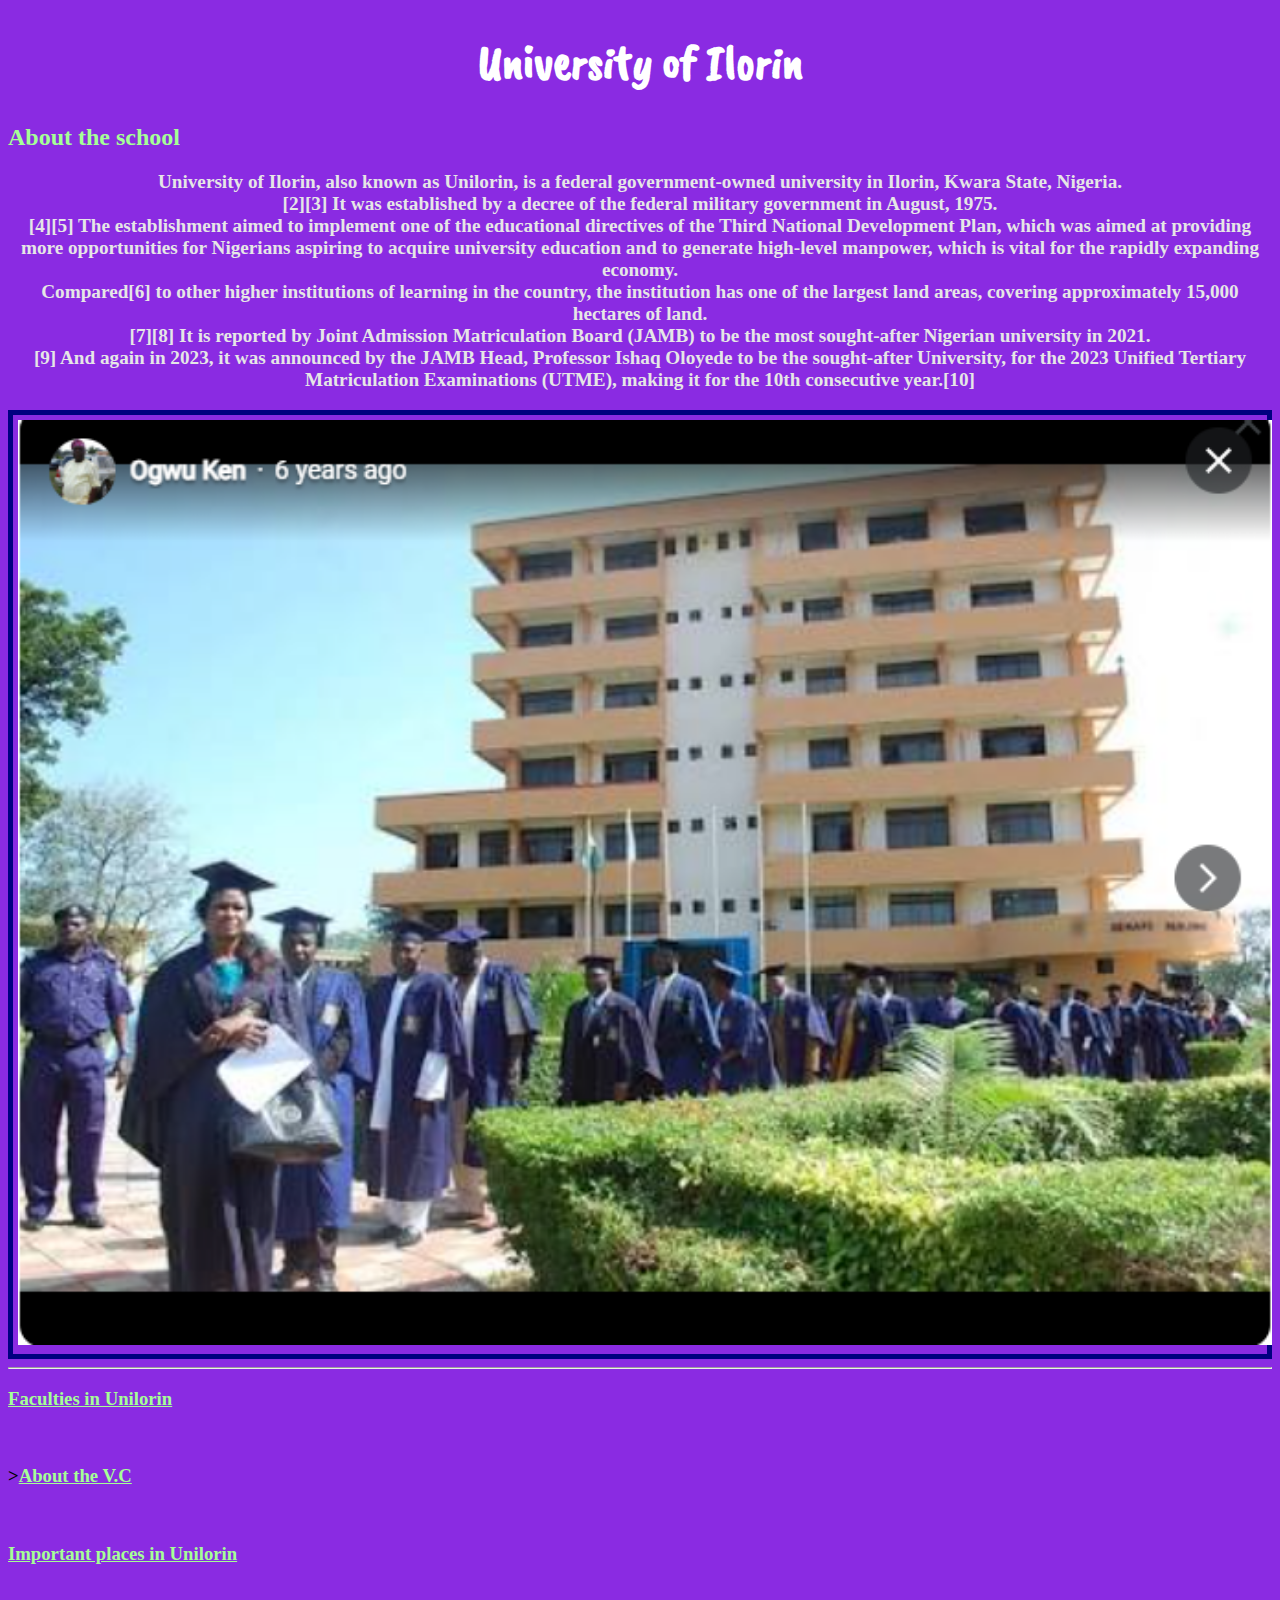
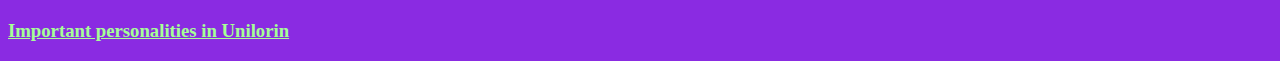
<file: index.html>
<!DOCTYPE html>
<html lang="en">
<head>
    <meta charset="UTF-8">
    <meta name="viewport" content="width=device-width, initial-scale=1.0">
    <title>My website</title>
    <link rel="stylesheet" href="./style.css">
    <link rel="preconnect" href="https://fonts.googleapis.com">
<link rel="preconnect" href="https://fonts.gstatic.com" crossorigin>
<link href="https://fonts.googleapis.com/css2?family=Caveat+Brush&display=swap" rel="stylesheet">
</head>
<body>
   <h1>University of Ilorin</h1>
   <h2>About the school</h2>
   <p>University of Ilorin, also known as Unilorin, is a federal government-owned university in Ilorin, Kwara State, Nigeria. <br>
    [2][3] It was established by a decree of the federal military government in August, 1975. <br>
    [4][5] The establishment aimed to implement one of the educational directives of the Third National Development Plan, which was aimed at providing more opportunities for Nigerians aspiring to acquire university education and to generate high-level manpower, which is vital for the rapidly expanding economy. <br> 
    Compared[6] to other higher institutions of learning in the country, the institution has one of the largest land areas, covering approximately 15,000 hectares of land. <br>
    [7][8] It is reported by Joint Admission Matriculation Board (JAMB) to be the most sought-after Nigerian university in 2021. <br>
    [9] And again in 2023, it was announced by the JAMB Head, Professor Ishaq Oloyede to be the sought-after University, for the 2023 Unified Tertiary Matriculation Examinations (UTME), making it for the 10th consecutive year.[10]</p>
    
    <div id="a"><img src="./asset 1/Screenshot 2023-09-14 180103.png" alt="picture of graduating students"></div>
    <hr>
    <h3><a href="./Faculties.html">Faculties in Unilorin</a></h3> <br>
    <h3>><a href="./V.C.html">About the V.C</a></h3> <br> 
    <h3><a href="./places.html">Important places in Unilorin</a></h3> <br>
    <h3><a href="./Topguys.html">Important personalities in Unilorin</a></h3>
</body>
</html>
</file>
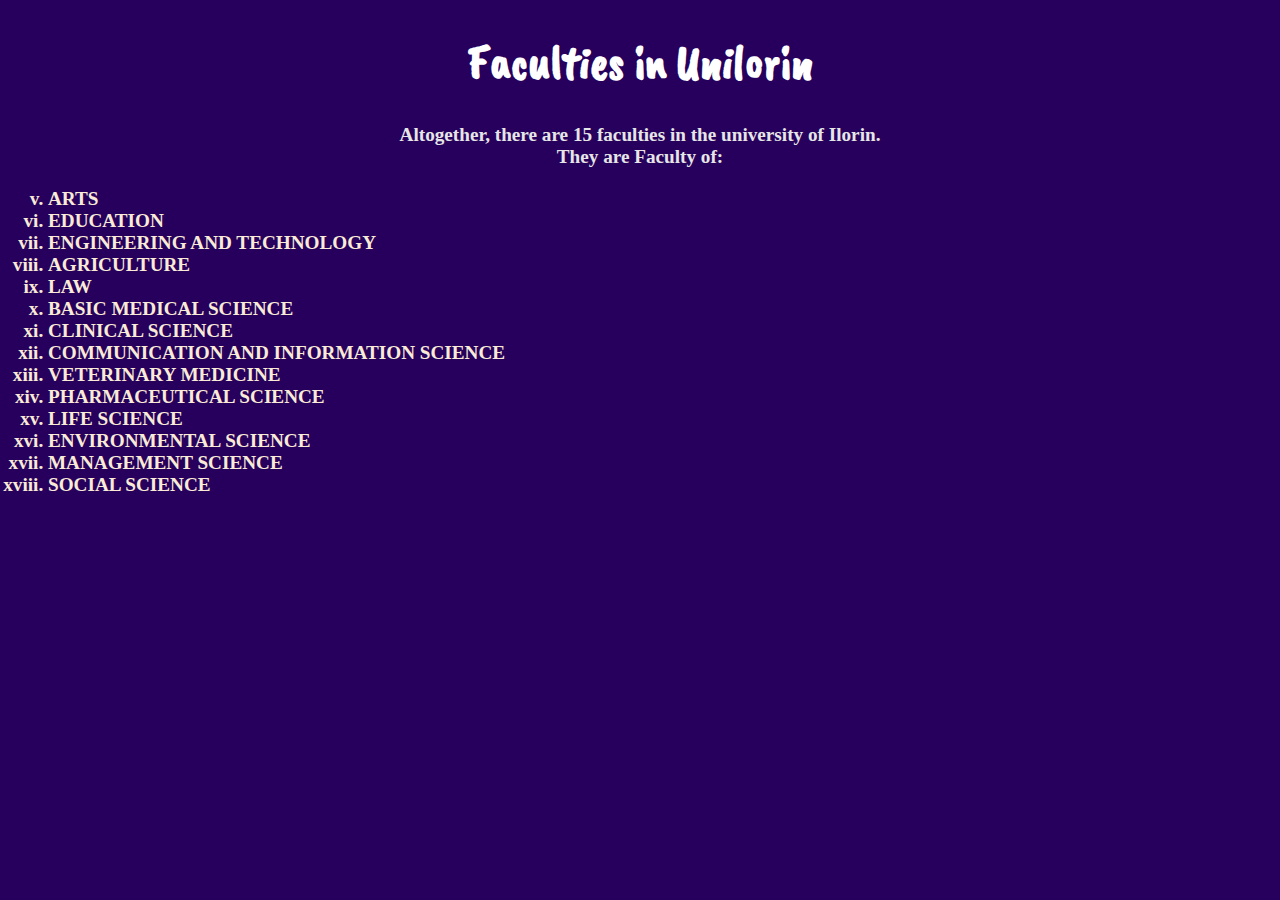
<file: Faculties.html>
<!DOCTYPE html>
<html lang="en">
<head>
    <meta charset="UTF-8">
    <meta name="viewport" content="width=device-width, initial-scale=1.0">
    <title>Document</title>
    <link rel="stylesheet" href="./style.css">
    <link rel="preconnect" href="https://fonts.googleapis.com">
<link rel="preconnect" href="https://fonts.gstatic.com" crossorigin>
<link href="https://fonts.googleapis.com/css2?family=Caveat+Brush&display=swap" rel="stylesheet">
<style>
    html {
        background-color: #27005D;
    }

    li {
        text-transform: uppercase;
        color: antiquewhite;
        font-size: 1.2rem;
        font-weight: 600;
    }
</style>
</head>
<body>
    <h1>Faculties in Unilorin</h1>
    <p>Altogether, there are 15 faculties in the university of Ilorin. <br>
    They are Faculty of:
    <ol type="i" start="5">
        <li> Arts</li>
        <li>Education</li>
        <li>Engineering and Technology</li>
        <li>Agriculture</li>
        <li>Law</li>
        <li>Basic Medical Science</li>
        <li>Clinical Science</li>
        <li>Communication and Information Science</li>
        <li>Veterinary Medicine</li>
        <li>Pharmaceutical Science</li>
        <li>Life Science</li>
        <li>Environmental Science</li>
        <li>Management Science</li>
        <li>Social Science</li>
    </ol>
    </p>   
</body>
</html>
</file>
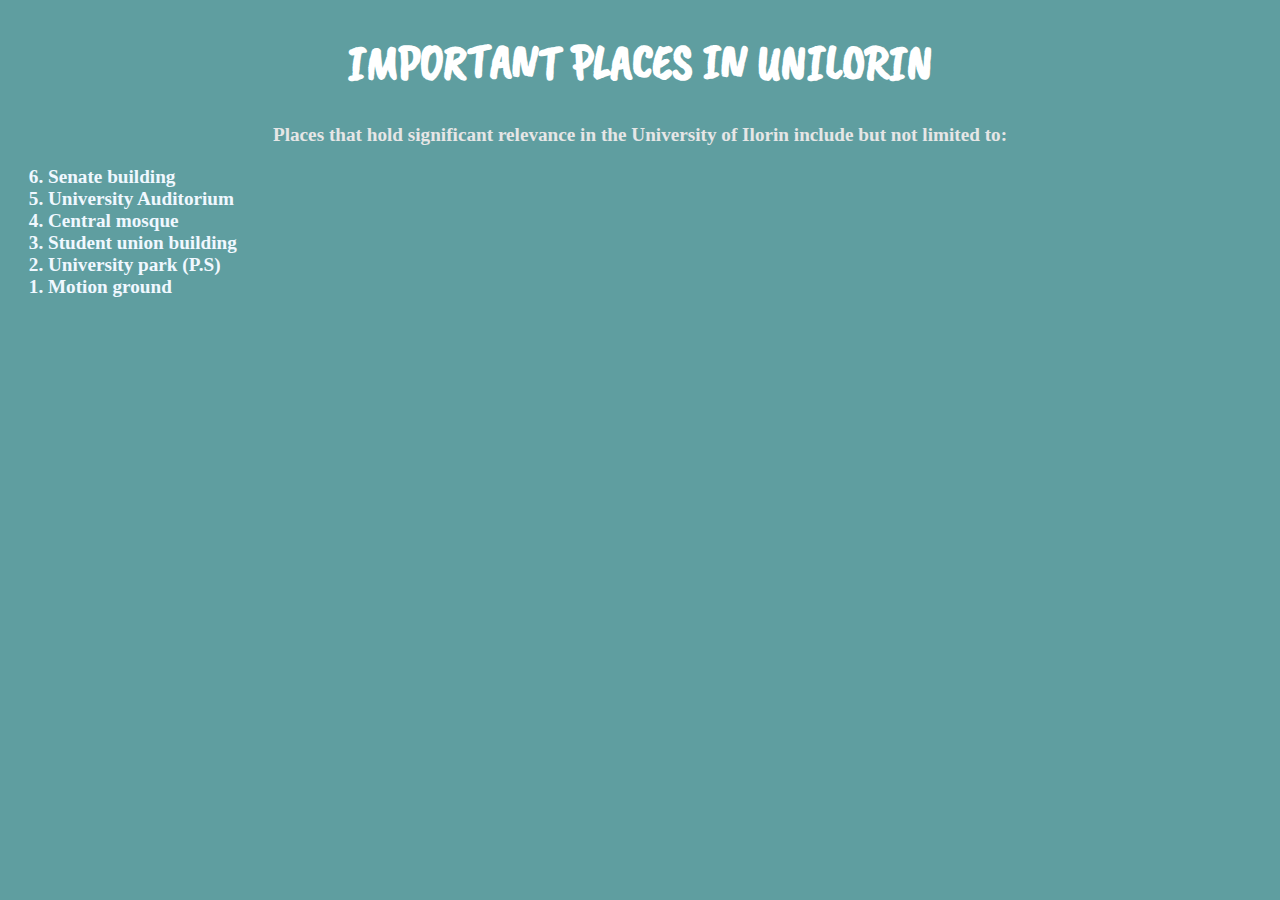
<file: places.html>
<!DOCTYPE html>
<html lang="en">
<head>
    <meta charset="UTF-8">
    <meta name="viewport" content="width=device-width, initial-scale=1.0">
    <title>Document</title>
    <link rel="stylesheet" href="./style.css">
    <link rel="preconnect" href="https://fonts.googleapis.com">
<link rel="preconnect" href="https://fonts.gstatic.com" crossorigin>
<link href="https://fonts.googleapis.com/css2?family=Caveat+Brush&display=swap" rel="stylesheet">
<style>
    html {
        background-color: cadetblue;
    }
     li {
        font-size: 1.2rem;
        font-weight: 600; 
        color: aliceblue;
    }
</style>
</head>
<body>
    <h1>IMPORTANT PLACES IN UNILORIN</h1>
    <P>Places that hold significant relevance in the University of Ilorin include but not limited to:
        <ol reversed>
            <li>Senate building</li>
            <li>University Auditorium</li>
            <li>Central mosque</li>
            <li>Student union building</li>
            <li>University park (P.S)</li>
            <li>Motion ground</li>
        </ol>
    </P>   
</body>
</html>
</file>
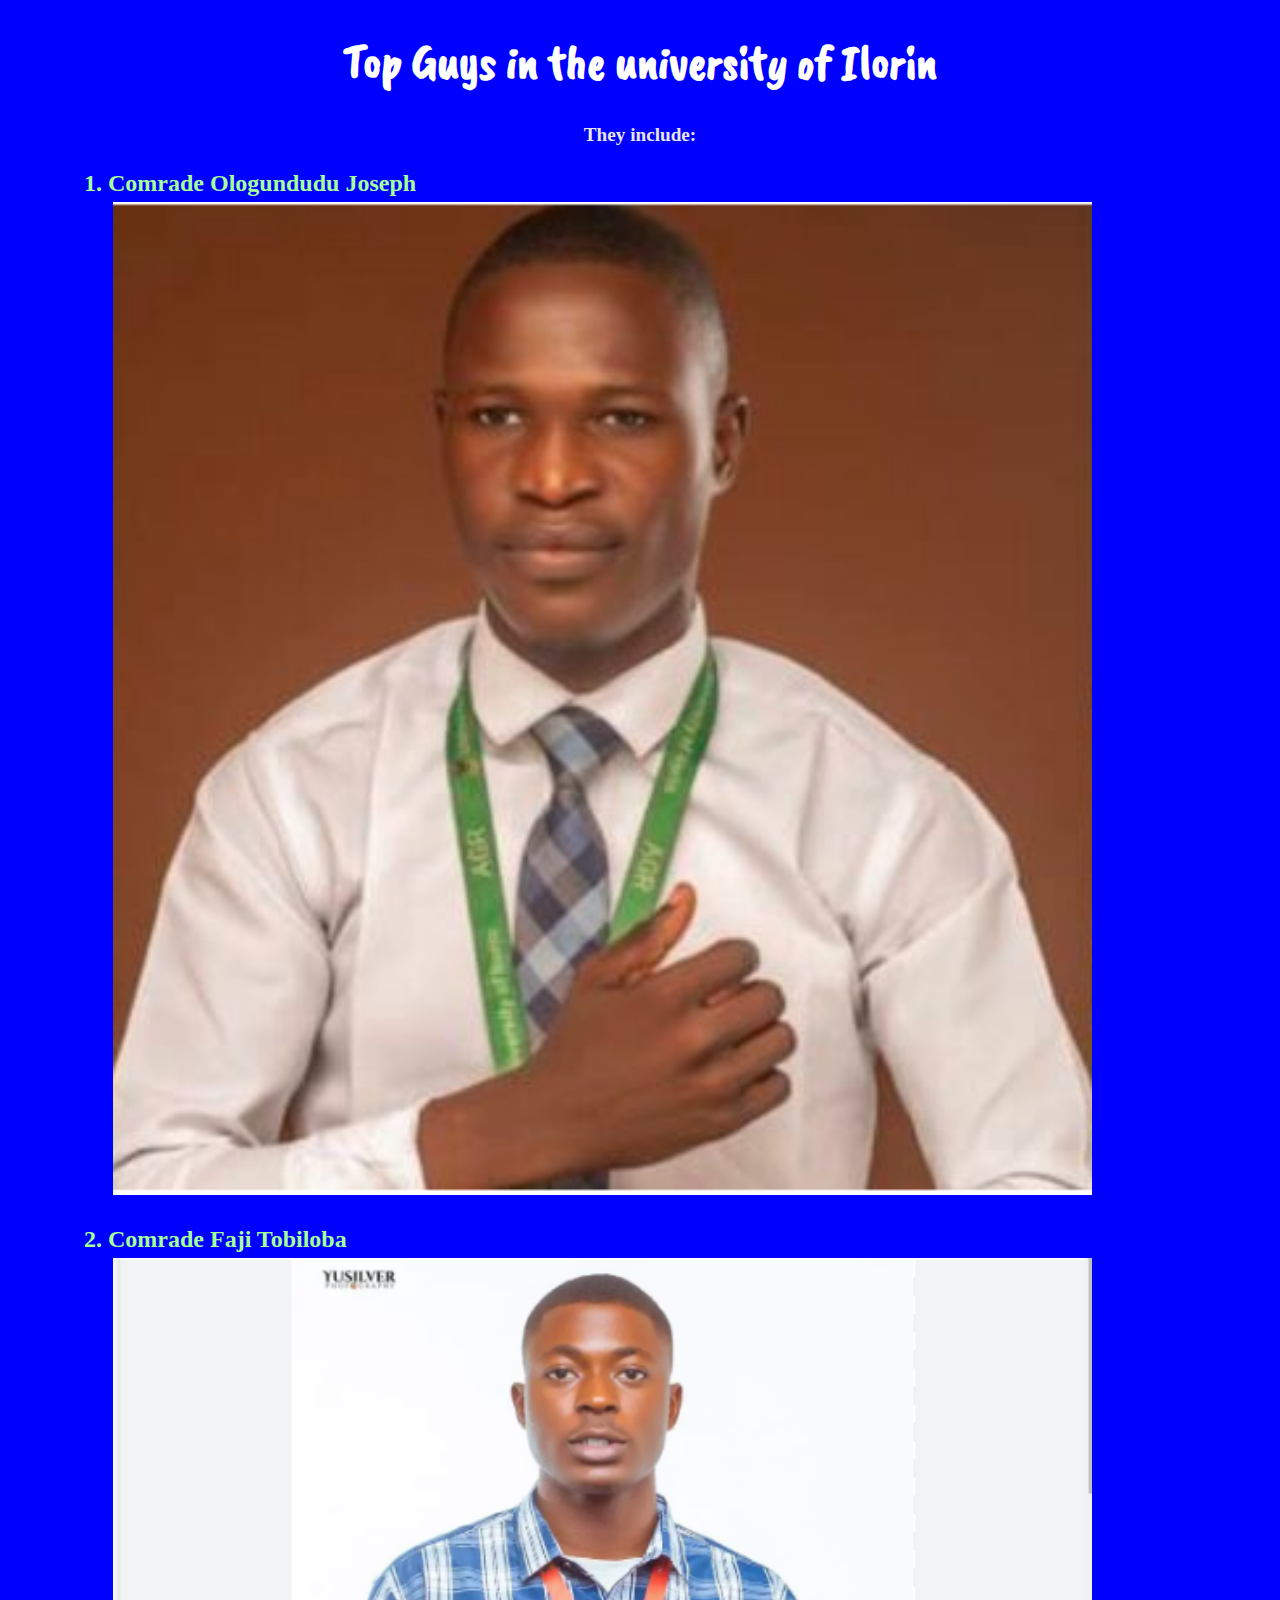
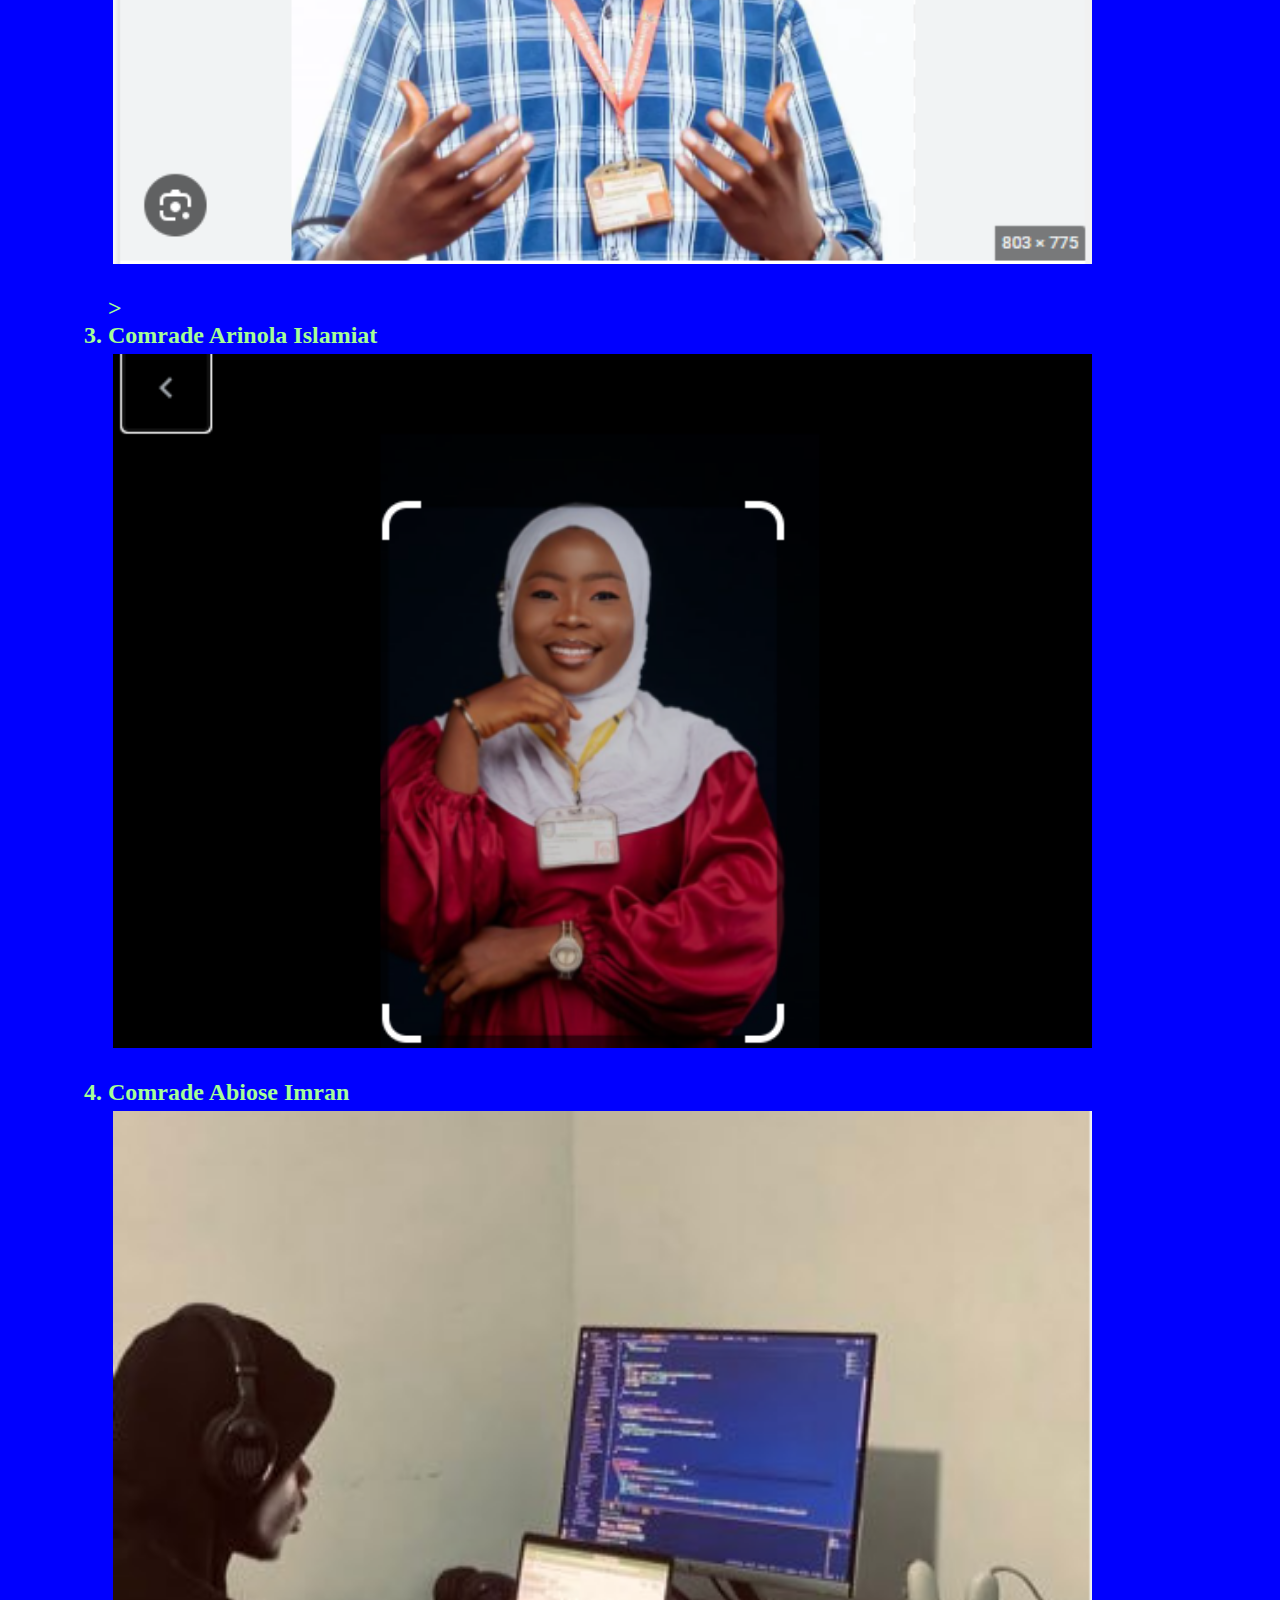
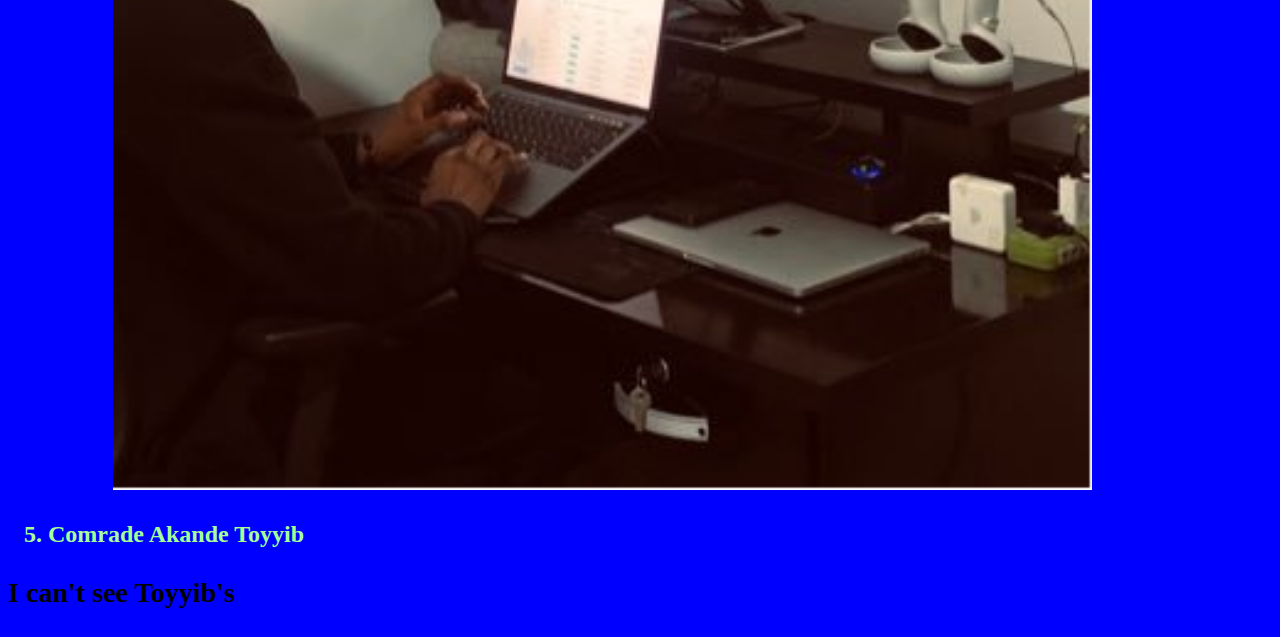
<file: Topguys.html>
<!DOCTYPE html>
<html lang="en">
<head>
    <meta charset="UTF-8">
    <meta name="viewport" content="width=device-width, initial-scale=1.0">
    <title>Document</title>
    <link rel="stylesheet" href="./style.css">
    <link rel="preconnect" href="https://fonts.googleapis.com">
<link rel="preconnect" href="https://fonts.gstatic.com" crossorigin>
<link href="https://fonts.googleapis.com/css2?family=Caveat+Brush&display=swap" rel="stylesheet">
<style>
    html {
        background-color: blue;
    }

    footer {
        font-size: 1.5em;
    }
</style>
</head>
<body>
    <h1>Top Guys in the university of Ilorin</h1>
    <h2><p>They include:</h2>
        <h2>
            <ol>
            <div class="Topguys"><li>Comrade Ologundudu Joseph <img src="./asset 1/Screenshot 2023-09-14 213148.png" alt=""></li></div>
            <div class="Topguys"><li>Comrade Faji Tobiloba <img src="./asset 1/Faji Tobiloba.png" alt=""></li></div>
            <div class="Topguys">><li>Comrade Arinola Islamiat <img src="./asset 1/Arinola Islamiat.png" alt=""></li></div>
            <div class="Topguys"><li>Comrade Abiose Imran <img src="./asset 1/Imran.png" alt=""></li></div>
            <li>Comrade Akande Toyyib</li>
        </ol>
    </h2>
    </p>
    <footer>
        <h3>I can't see Toyyib's</h3>
    </footer>  
</body>
</html>
</file>
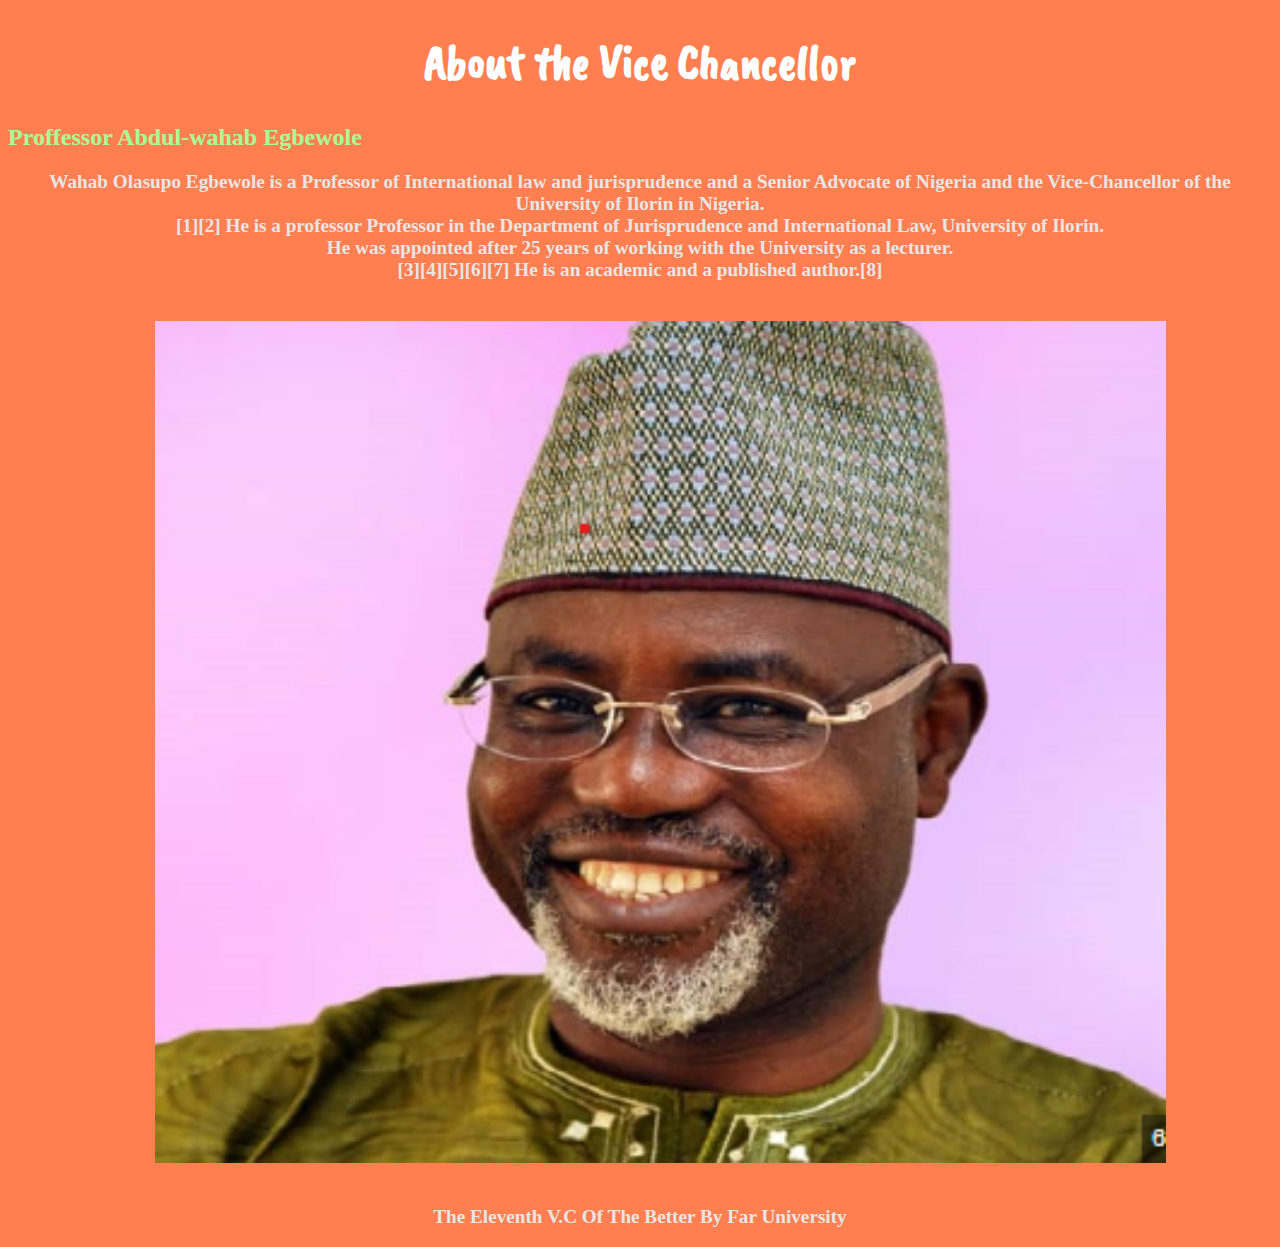
<file: V.C.html>
<!DOCTYPE html>
<html lang="en">
<head>
    <meta charset="UTF-8">
    <meta name="viewport" content="width=device-width, initial-scale=1.0">
    <title>Document</title>
    <link rel="stylesheet" href="./style.css">
    <link rel="preconnect" href="https://fonts.googleapis.com">
<link rel="preconnect" href="https://fonts.gstatic.com" crossorigin>
<link href="https://fonts.googleapis.com/css2?family=Caveat+Brush&display=swap" rel="stylesheet">
<style>
    html {
        background-color: coral;
    }

    div {
        width: 80%;
        margin: 10px 10%;
    }

    img {
        padding: 2%;
    }
</style>
</head>
<body>
    <h1>About the Vice Chancellor</h1>
    <h2>Proffessor Abdul-wahab Egbewole</h2>
    <p>Wahab Olasupo Egbewole is a Professor of International law and jurisprudence and a Senior Advocate of Nigeria and the Vice-Chancellor of the University of Ilorin in Nigeria. <br>
        [1][2] He is a professor Professor in the Department of Jurisprudence and International Law, University of Ilorin. <br>
         He was appointed after 25 years of working with the University as a lecturer. <br>
         [3][4][5][6][7] He is an academic and a published author.[8]</p>
        <div><img src="./asset 1/Screenshot 2023-09-14 180420.png" alt="V.C's photo">
         <p style="text-transform: capitalize;">the eleventh v.c of the better by far university</p></div>   
</body>
</html>
</file>
<file: style.css>
html {
    background-color: blueviolet;
}

h1 {
    color: white;
    font-family: 'Caveat Brush', cursive;
    text-align: center;
    font-size: 3rem;
}

p {
    color: rgb(230, 230, 230);
    font-size: 1.2rem;
    font-weight: 600;
    text-align: center;
   
}

h2, a {
 color: #A6FF96;
}

#a {
    border: 5px solid navy;
}

img {
    width: 100%;
    padding: 5px;
}

.Topguys {
    width: 80%;
    margin: 20px 60px;
}
</file>
